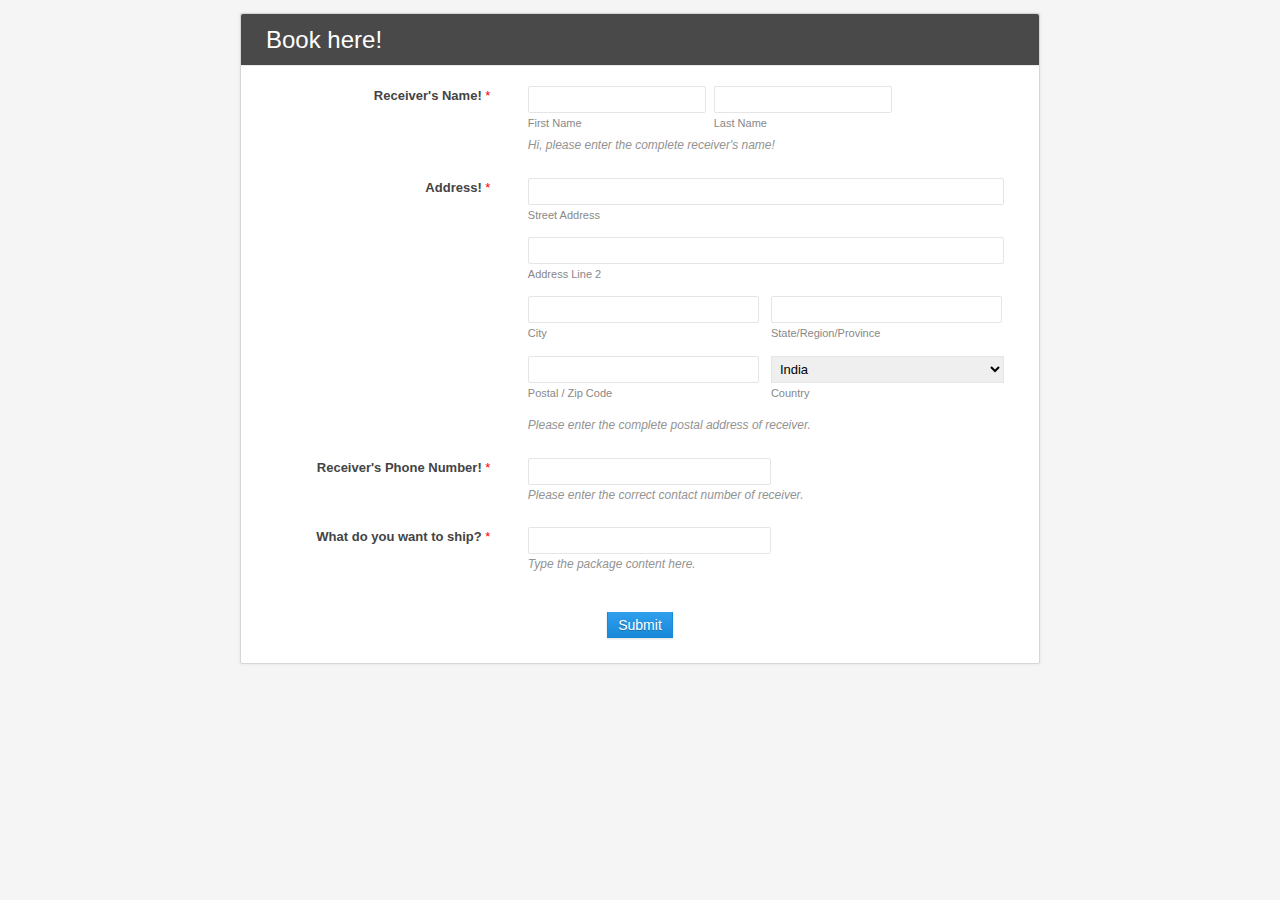
<file: side project/bookhere/bookhere.html>
<html><head><meta charset="UTF-8"><title>Book here!</title>
<link href="css/form.css" rel="stylesheet" type="text/css"><script src="js/validation.js"></script>
</head><body class="zf-backgroundBg"><!-- Change or deletion of the name attributes in the input tag will lead to empty values on record submission-->
<div class="zf-templateWidth"><form action='https://forms.zohopublic.in/ehandler/form/eHandlerBooking/formperma/ZNlARFrCQVuhc7F2giawJyCryGfoaQghpVGobeYcHCQ/htmlRecords/submit' name='form' method='POST' onSubmit='javascript:document.charset="UTF-8"; return zf_ValidateAndSubmit();' accept-charset='UTF-8' enctype='multipart/form-data' id='form'><input type="hidden" name="zf_referrer_name" value=""><!-- To Track referrals , place the referrer name within the " " in the above hidden input field -->
<input type="hidden" name="zf_redirect_url" value=""><!-- To redirect to a specific page after record submission , place the respective url within the " " in the above hidden input field -->
<input type="hidden" name="zc_gad" value=""><!-- If GCLID is enabled in Zoho CRM Integration, click details of AdWords Ads will be pushed to Zoho CRM -->
<div class="zf-templateWrapper"><!---------template Header Starts Here---------->
<ul class="zf-tempHeadBdr"><li class="zf-tempHeadContBdr"><h2 class="zf-frmTitle"><em>Book here!</em></h2>
<p class="zf-frmDesc"></p>
<div class="zf-clearBoth"></div></li></ul><!---------template Header Ends Here---------->
<!---------template Container Starts Here---------->
<div class="zf-subContWrap zf-rightAlign"><ul>
<!---------Name Starts Here----------> 
<li class="zf-tempFrmWrapper zf-name zf-namemedium"><label class="zf-labelName"> 
Receiver's Name! 
<em class="zf-important">*</em>
</label>
<div 
class="zf-tempContDiv zf-twoType"  
>
<div
class="zf-nameWrapper"  
>
<span> <input type="text" maxlength="255" name="Name_First" fieldType=7 placeholder=""/> <label>First Name</label>
 </span> 
 </span> </span>
<span> <input type="text" maxlength="255" name="Name_Last" fieldType=7 placeholder=""/> <label>Last Name</label>
 </span> 
 </span> </span>
<div class="zf-clearBoth"></div></div><p id="Name_error" class="zf-errorMessage" style="display:none;">Invalid value</p>
<p class="zf-instruction">Hi, please enter the complete receiver's name!</p>
</div><div class="zf-clearBoth"></div></li><!---------Name Ends Here----------> 
<!--address-->
<!---------Address Starts Here---------->  
<li class="zf-tempFrmWrapper zf-address zf-addrlarge " ><label class="zf-labelName"> 
Address! 
<em class="zf-important">*</em>
</label>
<div class="zf-tempContDiv zf-address">
<div class="zf-addrCont">
<span class="zf-addOne"> <input type="text" maxlength="255" name="Address_AddressLine1" checktype="c1" placeholder=""/>
<label>Street Address</label>
 </span>
<span class="zf-addOne"> <input type="text" maxlength="255" name="Address_AddressLine2" checktype="c1" placeholder=""/>
<label>Address Line 2</label>
 </span>
<span class="zf-flLeft zf-addtwo"> <input type="text" maxlength="255" name="Address_City" checktype="c1" placeholder=""/>
<label>City</label>
 </span>
<span class="zf-flLeft zf-addtwo"> <input type="text" maxlength="255" name="Address_Region" checktype="c1" placeholder=""/>
<label>State/Region/Province</label>
 </span>
<span class="zf-flLeft zf-addtwo"> <input type="text" maxlength="255" name="Address_ZipCode" checktype="c1" placeholder=""/>
<label>Postal / Zip Code</label>
 </span>
<span class="zf-flLeft zf-addtwo"> <select class="zf-form-sBox" name="Address_Country" checktype="c1">
<option value="-Select-">-Select-</option> 
			<option>&Aring;land Islands</option>
			<option>Afghanistan</option>
			<option>Akrotiri</option>
			<option>Albania</option>
			<option>Algeria</option>
			<option>American Samoa</option>
			<option>Andorra</option>
			<option>Angola</option>
			<option>Anguilla</option>
			<option>Antarctica</option>
			<option>Antigua and Barbuda</option>
			<option>Argentina</option>
			<option>Armenia</option>
			<option>Aruba</option>
			<option>Ashmore and Cartier Islands</option>
			<option>Australia</option>
			<option>Austria</option>
			<option>Azerbaijan</option>
			<option>Bahrain</option>
			<option>Bangladesh</option>
			<option>Barbados</option>
			<option>Bassas Da India</option>
			<option>Belarus</option>
			<option>Belgium</option>
			<option>Belize</option>
			<option>Benin</option>
			<option>Bermuda</option>
			<option>Bhutan</option>
			<option>Bolivia</option>
			<option>Bosnia and Herzegovina</option>
			<option>Botswana</option>
			<option>Bouvet Island</option>
			<option>Brazil</option>
			<option>British Indian Ocean Territory</option>
			<option>British Virgin Islands</option>
			<option>Brunei</option>
			<option>Bulgaria</option>
			<option>Burkina Faso</option>
			<option>Burma</option>
			<option>Burundi</option>
			<option>Cambodia</option>
			<option>Cameroon</option>
			<option>Canada</option>
			<option>Cape Verde</option>
			<option>Caribbean Netherlands</option>
			<option>Cayman Islands</option>
			<option>Central African Republic</option>
			<option>Chad</option>
			<option>Chile</option>
			<option>China</option>
			<option>Christmas Island</option>
			<option>Clipperton Island</option>
			<option>Cocos &#x28;Keeling&#x29; Islands</option>
			<option>Colombia</option>
			<option>Comoros</option>
			<option>Cook Islands</option>
			<option>Coral Sea Islands</option>
			<option>Costa Rica</option>
			<option>Cote D&#x27;Ivoire</option>
			<option>Croatia</option>
			<option>Cuba</option>
			<option>Cura&ccedil;ao</option>
			<option>Cyprus</option>
			<option>Czech Republic</option>
			<option>Democratic Republic of the Congo</option>
			<option>Denmark</option>
			<option>Dhekelia</option>
			<option>Djibouti</option>
			<option>Dominica</option>
			<option>Dominican Republic</option>
			<option>Ecuador</option>
			<option>Egypt</option>
			<option>El Salvador</option>
			<option>Equatorial Guinea</option>
			<option>Eritrea</option>
			<option>Estonia</option>
			<option>Ethiopia</option>
			<option>Europa Island</option>
			<option>Falkland Islands &#x28;Islas Malvinas&#x29;</option>
			<option>Faroe Islands</option>
			<option>Federated States of Micronesia</option>
			<option>Fiji</option>
			<option>Finland</option>
			<option>France</option>
			<option>French Guiana</option>
			<option>French Polynesia</option>
			<option>French Southern and Antarctic Lands</option>
			<option>Gabon</option>
			<option>Gaza Strip</option>
			<option>Georgia</option>
			<option>Germany</option>
			<option>Ghana</option>
			<option>Gibraltar</option>
			<option>Glorioso Islands</option>
			<option>Greece</option>
			<option>Greenland</option>
			<option>Grenada</option>
			<option>Guadeloupe</option>
			<option>Guam</option>
			<option>Guatemala</option>
			<option>Guernsey</option>
			<option>Guinea</option>
			<option>Guinea-bissau</option>
			<option>Guyana</option>
			<option>Haiti</option>
			<option>Heard Island and Mcdonald Islands</option>
			<option>Holy See &#x28;Vatican City&#x29;</option>
			<option>Honduras</option>
			<option>Hong Kong</option>
			<option>Hungary</option>
			<option>Iceland</option>
<option selected>India</option>
			<option>Indonesia</option>
			<option>Iran</option>
			<option>Iraq</option>
			<option>Ireland</option>
			<option>Isle of Man</option>
			<option>Israel</option>
			<option>Italy</option>
			<option>Jamaica</option>
			<option>Jan Mayen</option>
			<option>Japan</option>
			<option>Jersey</option>
			<option>Jordan</option>
			<option>Juan De Nova Island</option>
			<option>Kazakhstan</option>
			<option>Kenya</option>
			<option>Kiribati</option>
			<option>Kosovo</option>
			<option>Kuwait</option>
			<option>Kyrgyzstan</option>
			<option>Laos</option>
			<option>Latvia</option>
			<option>Lebanon</option>
			<option>Lesotho</option>
			<option>Liberia</option>
			<option>Libya</option>
			<option>Liechtenstein</option>
			<option>Lithuania</option>
			<option>Luxembourg</option>
			<option>Macau</option>
			<option>Macedonia</option>
			<option>Madagascar</option>
			<option>Malawi</option>
			<option>Malaysia</option>
			<option>Maldives</option>
			<option>Mali</option>
			<option>Malta</option>
			<option>Marshall Islands</option>
			<option>Martinique</option>
			<option>Mauritania</option>
			<option>Mauritius</option>
			<option>Mayotte</option>
			<option>Mexico</option>
			<option>Moldova</option>
			<option>Monaco</option>
			<option>Mongolia</option>
			<option>Montenegro</option>
			<option>Montserrat</option>
			<option>Morocco</option>
			<option>Mozambique</option>
			<option>Myanmar</option>
			<option>Namibia</option>
			<option>Nauru</option>
			<option>Navassa Island</option>
			<option>Nepal</option>
			<option>Netherlands</option>
			<option>Netherlands Antilles</option>
			<option>New Caledonia</option>
			<option>New Zealand</option>
			<option>Nicaragua</option>
			<option>Niger</option>
			<option>Nigeria</option>
			<option>Niue</option>
			<option>Norfolk Island</option>
			<option>North Korea</option>
			<option>Northern Mariana Islands</option>
			<option>Norway</option>
			<option>Oman</option>
			<option>Pakistan</option>
			<option>Palau</option>
			<option>Palestine</option>
			<option>Panama</option>
			<option>Papua New Guinea</option>
			<option>Paracel Islands</option>
			<option>Paraguay</option>
			<option>Peru</option>
			<option>Philippines</option>
			<option>Pitcairn Islands</option>
			<option>Poland</option>
			<option>Portugal</option>
			<option>Puerto Rico</option>
			<option>Qatar</option>
			<option>Republic of the Congo</option>
			<option>Reunion</option>
			<option>Romania</option>
			<option>Russia</option>
			<option>Rwanda</option>
			<option>Saint Barth&Atilde;&copy;lemy</option>
			<option>Saint Helena</option>
			<option>Saint Kitts and Nevis</option>
			<option>Saint Lucia</option>
			<option>Saint Martin</option>
			<option>Saint Pierre and Miquelon</option>
			<option>Saint Vincent and the Grenadines</option>
			<option>Samoa</option>
			<option>San Marino</option>
			<option>Sao Tome and Principe</option>
			<option>Saudi Arabia</option>
			<option>Senegal</option>
			<option>Serbia</option>
			<option>Seychelles</option>
			<option>Sierra Leone</option>
			<option>Singapore</option>
			<option>Sint Maarten</option>
			<option>Slovakia</option>
			<option>Slovenia</option>
			<option>Solomon Islands</option>
			<option>Somalia</option>
			<option>South Africa</option>
			<option>South Georgia and the South Sandwich Islands</option>
			<option>South Korea</option>
			<option>South Sudan</option>
			<option>Spain</option>
			<option>Spratly Islands</option>
			<option>Sri Lanka</option>
			<option>Sudan</option>
			<option>Suriname</option>
			<option>Svalbard</option>
			<option>Swaziland</option>
			<option>Sweden</option>
			<option>Switzerland</option>
			<option>Syria</option>
			<option>Taiwan</option>
			<option>Tajikistan</option>
			<option>Tanzania</option>
			<option>Thailand</option>
			<option>The Bahamas</option>
			<option>The Gambia</option>
			<option>Timor-leste</option>
			<option>Togo</option>
			<option>Tokelau</option>
			<option>Tonga</option>
			<option>Trinidad and Tobago</option>
			<option>Tromelin Island</option>
			<option>Tunisia</option>
			<option>Turkey</option>
			<option>Turkmenistan</option>
			<option>Turks and Caicos Islands</option>
			<option>Tuvalu</option>
			<option>Uganda</option>
			<option>Ukraine</option>
			<option>United Arab Emirates</option>
			<option>United Kingdom</option>
			<option>United States</option>
			<option>Uruguay</option>
			<option>Uzbekistan</option>
			<option>Vanuatu</option>
			<option>Venezuela</option>
			<option>Vietnam</option>
			<option>Virgin Islands</option>
			<option>Wake Island</option>
			<option>Wallis and Futuna</option>
			<option>West Bank</option>
			<option>Western Sahara</option>
			<option>Yemen</option>
			<option>Zambia</option>
			<option>Zimbabwe</option>
</select>
<label>Country</label>
 </span>
<div class="zf-clearBoth"></div><p id="Address_error" class="zf-errorMessage" style="display:none;">Invalid value</p>
<p class="zf-instruction">Please enter the complete postal address of receiver.</p>
</div></div><div class="zf-eclearBoth"></div></li><!---------Address Ends Here---------->
<!---------Number Starts Here---------->
<li class="zf-tempFrmWrapper zf-small"><label class="zf-labelName"> 
Receiver's Phone Number! 
<em class="zf-important">*</em>
</label>
<div class="zf-tempContDiv">
<span> <input type="text" name="Number" checktype="c2" value="" maxlength="18" placeholder=""/></span> <p id="Number_error" class="zf-errorMessage" style="display:none;">Invalid value</p>
<p class="zf-instruction">Please enter the correct contact number of receiver.</p>
</div><div class="zf-clearBoth"></div></li><!---------Number Ends Here---------->
<!---------Single Line Starts Here---------->
<li class="zf-tempFrmWrapper zf-small"><label class="zf-labelName"> 
What do you want to ship? 
<em class="zf-important">*</em>
</label>
<div class="zf-tempContDiv">
<span> <input type="text" name="SingleLine" checktype="c1" value="" maxlength="255" fieldType=1 placeholder=""/></span> <p id="SingleLine_error" class="zf-errorMessage" style="display:none;">Invalid value</p>
<p class="zf-instruction">Type the package content here.</p>
</div><div class="zf-clearBoth"></div></li><!---------Single Line Ends Here---------->
</ul></div><!---------template Container Starts Here---------->
<ul><li class="zf-fmFooter"><button class="zf-submitColor" >Submit</button></li></ul></div><!-- 'zf-templateWrapper' ends --></form></div><!-- 'zf-templateWidth' ends -->
<script type="text/javascript">var zf_DateRegex = new RegExp("^(([0][1-9])|([1-2][0-9])|([3][0-1]))[-](Jan|Feb|Mar|Apr|May|Jun|Jul|Aug|Sep|Oct|Nov|Dec|JAN|FEB|MAR|APR|MAY|JUN|JUL|AUG|SEP|OCT|NOV|DEC)[-](?:(?:19|20)[0-9]{2})$");
var zf_MandArray = [ "Name_First", "Name_Last", "Address_AddressLine1", "Address_City", "Address_Region", "Address_ZipCode", "Address_Country", "Number", "SingleLine"]; 
var zf_FieldArray = [ "Name_First", "Name_Last", "Address_AddressLine1", "Address_AddressLine2", "Address_City", "Address_Region", "Address_ZipCode", "Address_Country", "Number", "SingleLine"]; 
var isSalesIQIntegrationEnabled = false;
var salesIQFieldsArray = [];</script></body></html>
</file>
<file: side project/bookhere/css/form.css>
/* $Id: $ */
@charset "UTF-8";
html, body, div, span, applet, object, iframe, h1, h2, h3, h4, h5, h6, p, blockquote, pre, a, abbr, acronym, address, big, cite, code, del, dfn, em, img, ins, kbd, q, s, samp, small, strike, strong, sub, sup, tt, var, b, u, i, center, dl, dt, dd, ol, ul, li, fieldset, form, label, legend,caption, article, aside, canvas, details, embed, figure, figcaption, footer, header, hgroup, menu, nav, output, ruby, section, summary, time, mark, audio, video {
	margin: 0;
	padding: 0;
	border: 0;
	font: inherit;
	vertical-align: baseline;
}

body {
	background-attachment: fixed;
	color: #444444;
	font: 75%/1.3 Arial, Helvetica, sans-serif;
	margin: 0 auto;
}

input, input[type="text"], input[type="search"], isindex, textarea, button {
	outline:none;
	margin:0 auto;
	padding:5px 10px;
	-webkit-box-sizing: border-box; /* Safari/Chrome, other WebKit */
    -moz-box-sizing: border-box;    /* Firefox, other Gecko */
    box-sizing: border-box;         /* Opera/IE 8+ */
}

img, a {
	border:0px;
	outline:none;
	color:#3a6cae;
	text-decoration:none;
}
img, a:hover {
	text-decoration:underline;
}
.zf-flLeft {
	float:left;
}
.zf-flRight {
	float:right;
}
.zf-clearBoth {
	clear:both;
}
ol, ul {
	list-style: none outside none;
}
.zf-normalText {
	font-size:13px;
	line-height:1.5;
}
.zf-smallText {
	font-size:0.9em;
	font-weight:normal;
}
.zf-smallHeading {
	font-size:18px;
}
.zf-heading {
	font-size:2em;
}
.zf-subHeading {
	font-size:1.5em;
}
.zf-boldText, .zf-boldText a {
	font-weight:bold;
	text-decoration:none;
}
.zf-italicText {
	font-style:italic;
}
.zf-heading a {
	text-decoration:underline;
}
.zf-heading a:hover {
	text-decoration:none;
}
.zf-blodText {
	font-weight:bold;
}
.zf-overAuto {
	overflow:auto;
}
.zf-split {
	color: #8B9193;
	padding: 0 3px;
}

.zf-backgroundBg {
	background:#f5f5f5;
}

.zf-templateWidth {
	margin:1% auto;	
}

.zf-templateWidth { 
	width:800px;
	}

.zf-templateWrapper {
	background:#fff;
	border:1px solid #d6d6d6;
	-webkit-box-shadow: 0 0px 3px #E1E1E1;
	-moz-box-shadow: 0 0px 3px #E1E1E1;
	box-shadow: 0 0px 3px #E1E1E1;
	-webkit-border-radius:2px;
	-moz-border-radius:2px;
	border-radius:2px;
}

.zf-tempContDiv input[type="text"], .zf-tempContDiv textarea, .zf-tempContDiv .zf-pdfTextArea {
	background:#fff;	
	border:1px solid #e5e5e5;	
	-webkit-border-radius:2px; 	
	-moz-border-radius:2px;	
	border-radius:2px;	
	padding:5px;
	font-size:13px;	
}

.zf-tempContDiv input[type="text"]:hover,  .zf-tempContDiv textarea:hover{	
	border:1px solid rgba(157, 157, 157, 0.75) !important;	
	}	
.zf-tempContDiv input[type="text"]:focus, .zf-tempContDiv textarea:focus{	
	border:1px solid rgba(121, 187, 238, 0.75) !important;	
	-webkit-box-shadow:0 0 5px rgba(82, 168, 236, 0.5) !important;	
	-moz-box-shadow:0 0 5px rgba(82, 168, 236, 0.5) !important;	
	box-shadow:0 0 5px rgba(82, 168, 236, 0.5) !important;	
	}
	
.zf-tempContDiv textarea {
	height:75px;
}
.arrangeAddress .zf-addrCont  span.zf-addtwo{ width: 99% !important;float: none !important;} 		
/**********Error Message***********/	
.zf-errorMessage {
	font:12px Arial, Helvetica, sans-serif;
	color:#ff0000;
	padding-top:5px;
}

/**********Mandatory Message***********/	
.zf-important {
	color:#ff0000 !important;
	font-weight: normal;
	margin-left:0px;
	padding: 0;
	font-size:13px !important;
}

/**********instruction Message***********/
.zf-instruction {
	color:#939393;
	font-style:italic;
	margin-top:3px;
	font-size:12px;
	overflow:visible !important;
	word-break: break-all;
	margin-bottom: 3px;
}	

.zf-symbols {
	padding:0 5px;
}

.zf-overflow{ overflow:hidden;}

/*****************template Header Starts Here****************/

.zf-tempHeadBdr {
	margin:0;
	padding:0;
	overflow:hidden;
}

.zf-tempHeadContBdr {
	background: #494949;
	border-bottom:1px solid #EAEAEA;
	margin: 0;
	padding:10px 25px;
	-webkit-border-radius:2px 2px 0 0;
	-moz-border-radius:2px 2px 0 0;
	border-radius:2px 2px 0 0;
}
.zf-tempHeadContBdr .zf-frmTitle {
	color: #FFFFFF;
	margin: 0;
	padding: 0;
	font-size:2em;
}
.zf-tempHeadContBdr .zf-frmDesc {
	color: #DDDDDD;
	font-size: 14px;
	font-weight: normal;
	margin: 0;
	padding: 0;
}

/****************template Header Ends Here****************/


.zf-subContWrap {
	padding:0;
	margin:10px;
	margin-bottom:0;
}

.zf-tempFrmWrapper {
	padding:10px 15px;
	margin:1px 0;
}

.zf-tempFrmWrapper .zf-tempContDiv {
	margin:0;
	padding:0;
}

.zf-tempFrmWrapper .zf-labelName {
	font-weight:bold;
	font-size:13px;
	color:#444;
}

.zf-form-sBox{ 
	padding:4px; 
	border:1px solid #e5e5e5; 
	font-size:13px;
	}

.zf-name .zf-tempContDiv span, .zf-phone .zf-tempContDiv span, .zf-time .zf-tempContDiv span{
	float: left;
	display:block;
}

.zf-name .zf-tempContDiv span{margin-bottom:5px; margin-left: 4%;}
.zf-name .zf-tempContDiv span.last{ margin-right:0;}
.zf-name .zf-tempContDiv span label{ display: block;padding-top:3px;}
.zf-name .zf-tempContDiv input[type="text"] {width:100%;}


.zf-phone .zf-tempContDiv span label, .zf-date .zf-tempContDiv span label, .zf-time .zf-tempContDiv span label, .zf-address .zf-tempContDiv span label, .zf-geolocation .zf-tempContDiv span label, .zf-name .zf-tempContDiv span label{ 
	font-size:11px; 
	padding-top:3px;
	}
.zf-phone .zf-tempContDiv label, .zf-date .zf-tempContDiv label, .zf-time .zf-tempContDiv label, .zf-address .zf-tempContDiv label, .zf-name .zf-tempContDiv span label {
	color:#888888;
	}
.zf-phone .zf-tempContDiv span label {
	display: block;
	padding-top:3px;
	text-align:center;
}
.zf-phone .zf-tempContDiv .zf-symbols {
	padding-top:5px;
}


.zf-currency .zf-tempContDiv span{ 
	display:inline-block;
	}
.zf-currency .zf-tempContDiv span label {
	display: block;
	padding-top:3px;
	}
.zf-currency .zf-tempContDiv .zf-symbol {
	font-size: 14px;
    margin-left:5px;
    margin-top: 4px;
	width:auto;
	font-weight:bold;
	}

.zf-decesion .zf-tempContDiv{ 
	width:100% !important; 
	margin-top:4px;
	}
.zf-decesion input[type="checkbox"] {
    display: block;
    height: 13px;
    margin: 0;
    padding: 0;
    width: 13px;
	float:left;
	margin-top:4px;
}
.zf-decesion label {
    display: block;
    line-height:21px;
    margin: 0px 0 0 25px !important;
    padding-bottom: 0 !important;
	width:95% !important;
	float:none !important;
	line-height:21px !important;
	text-align:left !important;
} 

.zf-tempContDiv input[type="file"]{
	outline:none;
	border:1px solid #ccc;
	margin:0 auto;
	padding:5px;
	width:auto;
}


.zf-address .zf-tempContDiv span, .zf-geolocation .zf-tempContDiv span {
	display:block;
	padding-bottom:15px;
	margin-right:2%;
	}
	
.zf-address .zf-tempContDiv span label, .zf-geolocation .zf-tempContDiv span label{
	display: block;
	padding-top:3px;
	}	
	
.zf-address .zf-tempContDiv .zf-addOne, .zf-geolocation .zf-tempContDiv .zf-addOne{
	float: none;
	padding-bottom:15px;
	margin-right:0;
	}

.zf-address .zf-tempContDiv .zf-addOne input, .zf-geolocation .zf-tempContDiv .zf-addOne input{
	width:98%;
	}
.zf-address .zf-tempContDiv span.zf-addtwo, .zf-geolocation .zf-tempContDiv span.zf-addtwo{
	width:48%;
	}
.zf-address .zf-tempContDiv span.zf-addtwo input, .zf-geolocation .zf-tempContDiv span.zf-addtwo input{
	width:99%;
	}	
.zf-address .zf-tempContDiv span.zf-addtwo .zf-form-sBox{
	width:100%;
	}
	
.zf-signContainer{ 
	margin:0; 
	padding:0; 
	width:100%;
	}
.zf-signContainer canvas{ 
	cursor:crosshair;
	border:1px solid #ccc; 
	background:#fff;
	}
.zf-signContainer a{
    font-size: 11px;
    text-decoration: underline;
	}	
	
.zf-section h2{
	border-bottom:1px solid #D7D7D7;
	font-size:22px; 
	color:#000; 
	font-weight:500; 
	font-family:'Open Sans',"Lucida Grande",Arial,Helvetica,sans-serif; 
	padding-bottom:10px;
	}
.zf-section p{ 
	color:#847F7F; 
	margin-top:10px;
	}
	
.zf-note .zf-labelName{	
	padding-top:7px;
	}
.zf-templateWrapper .zf-note{ 
	overflow:hidden;
	}

.zf-date .zf-tempContDiv span label {
	display: block;
	padding-top:3px;
	text-align:left;
}

.zf-subDate{ margin-right:10px;}
.zf-subDate label{ text-align:left !important;}

.zf-time .zf-tempContDiv span label {
	display: block;
	padding-top:3px;
	text-align:center;
}

.zf-time .zf-tempContDiv .zf-form-sBox{
	min-width:58px;
}

.zf-time .zf-tempContDiv .zf-symbols {
	padding-top:5px;
}

.zf-tempContDiv input[type="checkbox"], .zf-tempContDiv input[type="radio"] {
	display: block;
	height: 13px;
	margin: 4px 0 0;
	padding: 0;
	width: 13px;
}

.zf-radio .zf-overflow, .zf-checkbox .zf-overflow{padding-left:2px !important;}

.zf-sideBySide .zf-tempContDiv span {
	margin: 0 15px 5px 0;
	padding:0;
	width:auto;
	float: left;
	display:block;
}
.zf-sideBySide .zf-tempContDiv span input[type="checkbox"] {
	display: block;
	width: 13px;
	height: 13px;
	padding: 0;
	margin-top:3px;
	float:left;
}
.zf-sideBySide .zf-tempContDiv span input[type="radio"] {
	display: block;
	width: 13px;
	height: 13px;
	margin-top:4px;
	padding: 0;
	float:left;
}
.zf-sideBySide .zf-tempContDiv span label {
	line-height:21px;
	display: block;
	margin: 0 0 0 20px;
	padding: 0 0 5px;
}
		

.zf-oneColumns .zf-tempContDiv span {
	margin:0 0 13px 0;
	padding:0;
	width:100%;
	display:block;
	clear: both;
}
.zf-oneColumns .zf-tempContDiv span:last-child { margin-bottom:0;}

.zf-oneColumns .zf-tempContDiv span input[type="checkbox"] {
	display: block;
	width: 13px;
	height: 13px;
	margin:0;
	padding: 0;
	margin-top:3px;
	float:left;
}
.zf-oneColumns .zf-tempContDiv span input[type="radio"] {
	display: block;
	width: 13px;
	height: 13px;
	margin-top:4px;
	padding: 0;
	float:left;
}
.zf-oneColumns .zf-tempContDiv span label {
	line-height:19px;
	display: block;
	margin: 0 0 0 20px;
	padding:0;
	font-size:13px;
}
.zf-twoColumns .zf-tempContDiv span {
	margin: 0 5px 13px 0;
	width: 48%;
	float: left;
	display:block;
}
.zf-twoColumns .zf-tempContDiv span input[type="checkbox"] {
	display: block;
	width: 13px;
	height: 13px;
	margin: 0;
	padding: 0;
	margin-top:3px;
	float:left;
}
.zf-twoColumns .zf-tempContDiv span input[type="radio"] {
	display: block;
	width: 13px;
	height: 13px;
	margin-top:4px;
	padding: 0;
	float:left;
}
.zf-twoColumns .zf-tempContDiv span label {
	line-height:21px;
	display: block;
	margin: 0 0 0 20px;
	padding: 0 0 5px;
}
.zf-threeColumns .zf-tempContDiv span {
	margin: 0 5px 13px 0;
	width:30%;
	float: left;
}
.zf-threeColumns .zf-tempContDiv span input[type="checkbox"] {
	display:block;
	width: 13px;
	height: 13px;
	padding: 0;
	margin-top:3px;
	float:left;
}
.zf-threeColumns .zf-tempContDiv span input[type="radio"] {
	display:block;
	width: 13px;
	height: 13px;
	margin-top:4px;
	padding: 0;
	float:left;
}
.zf-threeColumns .zf-tempContDiv span label {
	line-height:21px;
	display: block;
	margin: 0 0 0 20px;
	padding: 0 0 5px;
}

.zf-mSelect select{ font-size:13px;}	

.zf-fmFooter {
	margin:0;
	padding:25px;
	text-align:center;
}

.zf-fmFooter .zf-submitColor{ font-size:14px; padding:4px 10px;}

.zf-submitColor{
	color: #fff;
	border:1px solid;
	border-color: #2F9EEC #1988D6 #1988D6;
	background: #2596e6;
	background: -webkit-gradient(linear, left top, left bottom, from(#2f9eec), to(#1988d6));
	background: -moz-linear-gradient(top,  #2f9eec,  #1988d6);
	filter:  progid:DXImageTransform.Microsoft.gradient(startColorstr='#2f9eec', endColorstr='#1988d6');
	-moz-box-shadow:0 1px 2px rgba(0, 0, 0, 0.15);
	-webkit-box-shadow:0 1px 2px rgba(0, 0, 0, 0.15);
	box-shadow:0 1px 2px rgba(0, 0, 0, 0.15);
	text-shadow:0 1px 0 rgba(0, 0, 0, 0.25);
	}
	
.zf-submitColor:hover{
	background: #1988d6;
	background: -webkit-gradient(linear, left top, left bottom, from(#1988d6), to(#1988d6));
	background: -moz-linear-gradient(top,  #1988d6,  #1988d6);
	filter:  progid:DXImageTransform.Microsoft.gradient(startColorstr='#1988d6', endColorstr='#1988d6');
	}	   	

/****************Field Small/Medium/Large Starts Here****************/

.zf-small .zf-tempContDiv input[type="text"], .zf-small .zf-tempContDiv textarea, .zf-small .zf-mSelect select, .zf-small .zf-tempContDiv .zf-sliderCont, .zf-small .zf-tempContDiv .zf-pdfTextArea{
	width:50%;
	}
.zf-medium .zf-tempContDiv input[type="text"], .zf-medium .zf-tempContDiv textarea, .zf-medium .zf-mSelect select, .zf-medium .zf-tempContDiv .zf-sliderCont, .zf-medium .zf-tempContDiv .zf-pdfTextArea{
	width:75%;
	}
.zf-large .zf-tempContDiv input[type="text"], .zf-large .zf-tempContDiv textarea, .zf-large .zf-mSelect select, .zf-large .zf-tempContDiv .zf-sliderCont, .zf-large .zf-tempContDiv .zf-pdfTextArea{
	width:100%;
	}
	
	
.zf-small .zf-tempContDiv .zf-form-sBox{
	width:50%;
	}
.zf-medium .zf-tempContDiv .zf-form-sBox{
	width:75%;
	}
.zf-large .zf-tempContDiv .zf-form-sBox{
	width:100%;
	}


.zf-name .zf-tempContDiv .zf-form-sBox{
	width:100%;
	}

.zf-namesmall .zf-nameWrapper{ width: 50%;}
.zf-namesmall .zf-tempContDiv span{width:48%;}
 
.zf-namesmall .zf-oneType .zf-salutationWrapper span{width:63%; }
.zf-namesmall .zf-oneType .zf-salutationWrapper .zf-salutation{ width: 33%;}

.zf-namesmall .zf-twoType .zf-salutationWrapper span{width:34%;margin-left:3%;}
.zf-namesmall .zf-twoType .zf-salutationWrapper .zf-salutation{ width:26%;}

.zf-namesmall .zf-threeType .zf-nameWrapper span{width:32%; margin-left:2%;}

.zf-namesmall .zf-threeType .zf-salutationWrapper span{ width:100%;margin-left: 0px; float:none; margin-left: 0;}
.zf-namesmall .zf-threeType .zf-salutationWrapper .zf-salutation{ width:50%;}


.zf-namesmall .zf-tempContDiv span:first-child{ margin-left:0;}

.zf-leftAlign .zf-namesmall .zf-threeType .zf-salutationWrapper span, .zf-rightAlign .zf-namesmall	.zf-threeType .zf-salutationWrapper span{ width:100%;margin-left: 0px; float:none; margin-left: 0;}
.zf-leftAlign .zf-namesmall .zf-threeType .zf-salutationWrapper .zf-salutation, .zf-rightAlign .zf-namesmall .zf-threeType .zf-salutationWrapper .zf-salutation{ width: 50%; }




.zf-namemedium .zf-nameWrapper{ width: 75%;}

.zf-namemedium .zf-tempContDiv span{width:49%; margin-left:2%;}


    
.zf-namemedium .zf-oneType .zf-salutationWrapper span{width:73%; }
.zf-namemedium .zf-oneType .zf-salutationWrapper .zf-salutation{ width: 25%;}

.zf-namemedium .zf-twoType .zf-salutationWrapper span{width:38%;margin-left:2%;}
.zf-namemedium .zf-twoType .zf-salutationWrapper .zf-salutation{ width:20%;}


.zf-namemedium .zf-threeType .zf-nameWrapper span{width:32%; margin-left:2%;}


.zf-namemedium .zf-threeType .zf-salutationWrapper span{width:25%;margin-left:2%;}

.zf-namemedium .zf-threeType .zf-salutationWrapper .zf-salutation{ width:19%;}

.zf-namemedium .zf-tempContDiv span:first-child{ margin-left:0;}

.zf-namelarge .zf-tempContDiv span{width:23.5%; margin-left:2%; margin-right: 0; margin-bottom: 0;}
.zf-namelarge .zf-twoType .zf-nameWrapper span{width:49%; margin-left:2%;}
.zf-namelarge .zf-threeType .zf-nameWrapper span{width:32%; margin-left:2%;}


.zf-namelarge .zf-twoType .zf-salutationWrapper span{width:40%; margin-left:2%;}
.zf-namelarge .zf-twoType .zf-salutationWrapper .zf-salutation{ width: 16%;}

.zf-namelarge .zf-threeType .zf-salutationWrapper span{width:26%; margin-left:2%;}
.zf-namelarge .zf-threeType .zf-salutationWrapper .zf-salutation{ width: 16%;}

.zf-namelarge .zf-oneType .zf-salutationWrapper span{width:73%; margin-left:2%;}
.zf-namelarge .zf-oneType .zf-salutationWrapper .zf-salutation{ width:25%;}

.zf-namelarge .zf-tempContDiv span:first-child { margin-left:0 !important;}



.zf-csmall	 .zf-tempContDiv input[type="text"] {
	width:43%;
	}
.zf-cmedium .zf-tempContDiv input[type="text"] {
	width:67%;
	}
.zf-clarge	 .zf-tempContDiv input[type="text"] {
	width:91%;
	} 	

.zf-nsmall .zf-tempContDiv input[type="text"] {	
	width:50%;	
	}
.zf-nmedium .zf-tempContDiv input[type="text"] {
	width:75%;
	}
.zf-nlarge .zf-tempContDiv input[type="text"] {
	width:100%;
	}

.zf-signSmall .zf-tempContDiv .zf-signContainer .zf-signArea {	
	width:49%;
	}
.zf-signMedium .zf-tempContDiv .zf-signContainer .zf-signArea {
	width:60%;
	}
.zf-signLarge .zf-tempContDiv .zf-signContainer .zf-signArea {	
	width:74%;
	}	

.zf-addrsmall .zf-tempContDiv .zf-addrCont{ 
	width:50%;
	}
.zf-addrmedium .zf-tempContDiv .zf-addrCont{ 
	width:75%;
	}
.zf-addrlarge .zf-tempContDiv .zf-addrCont{ 
	width:100%;
	}	
	
	
/****************Field Small/Medium/Large Ends Here****************/	

.zf-topAlign .zf-tempFrmWrapper .zf-labelName {
	padding-bottom:8px;
	display:block;
}

.zf-topAlign .zf-threeColumns .zf-labelName, .zf-topAlign .zf-twoColumns .zf-labelName, .zf-topAlign .zf-oneColumns .zf-labelName, .zf-topAlign .zf-sideBySide .zf-labelName{ padding-bottom:8px;}

.zf-leftAlign {
	display:block;
}
.zf-leftAlign .zf-tempFrmWrapper .zf-labelName {
	float:left;
	width:30%;
	line-height:20px;
	margin-right:15px;
}
.zf-leftAlign .zf-tempFrmWrapper .zf-tempContDiv {
	 margin-left: 35%;
}

.zf-leftAlign .zf-slider .zf-tempContDiv{ margin-top:6px;}

.zf-leftAlign .zf-decesion .zf-tempContDiv, .zf-rightAlign .zf-decesion .zf-tempContDiv{ margin-left:0 !important;}

.zf-rightAlign {
	display:block;
}
.zf-rightAlign .zf-tempFrmWrapper .zf-labelName {
	float:left;
	width:30%;
	line-height: 20px;
	text-align:right;
	margin-right:15px;
}
.zf-rightAlign .zf-tempFrmWrapper .zf-tempContDiv {
	 margin-left: 35%;
}
.zf-matrixTable{ font-size:13px; overflow-x: scroll;padding-bottom: 15px !important;}
.zf-matrixTable table th, .zf-matrixTable table td{padding:10px;}
.zf-matrixTable thead th, .zf-matrixTable table td{ text-align:center;}
.zf-matrixTable table td input[type="radio"], .zf-matrixTable table td input[type="checkbox"]{ display:inline-block;}
.zf-matrixTable tbody th{ font-weight:normal;font-size: 13px;text-align: left;}
.zf-matrixTable thead th { font-weight:600;font-size: 13px;}

/****************Form Top Align Starts Here****************/	

.zf-termsContainer{ margin:0; padding:0;}
.zf-termsContainer .zf-termsMsg {border: 1px solid #E1E1E1;max-height: 250px; min-height:70px; overflow-y:scroll; padding:10px;  margin-bottom:6px;}
.zf-termsContainer .zf-termScrollRemove {border: 1px solid #E1E1E1;padding:10px;  margin-bottom:6px;}
.zf-termsAccept{ margin-top:2px !important;}
.zf-termsAccept input[type="checkbox"]{ margin-top:2px !important; float:left;}
.zf-termsAccept label{ margin-left: 20px;font-size: 13px;float: none;display: block;}

.zf-termsWrapper .zf-tempContDiv{ margin-left:0 !important;}
.zf-termsWrapper .zf-labelName{ width:100% !important; text-align:left !important; padding-bottom:8px !important;}


.zf-medium .zf-phwrapper {
    width: 75%;
}
.zf-phwrapper.zf-phNumber span {
	width: 100% !important;
}
.zf-phwrapper span:first-child {
    margin-left: 0;
    width: 22%;
}
.zf-phwrapper label {
    display: block;
    color: #888888;
    font-size: 11px;
    margin-top: 2px;
}
.zf-medium .zf-phonefld input[type="text"], .zf-small .zf-phonefld input[type="text"] {
    width: 100%;
}
.zf-small .zf-phwrapper {
    width: 50%;
}
.zf-tempFrmWrapper.zf-phone span {
	width: auto;
	margin: inherit;
}
.zf-phwrapper span {
    margin-bottom: 10px;
    float: left;
    width: 76%;
    margin-left: 2%;
}
.zf-descFld a{ text-decoration:underline;}
.zf-descFld em{ font-style:italic;}
.zf-descFld b{ font-weight:bold;}
.zf-descFld i{ font-style: italic;}
.zf-descFld u{ text-decoration:underline;}
.zf-descFld ul{ margin:auto;}
.zf-descFld ul{ list-style:disc;}
.zf-descFld ol{ list-style:decimal;}
.zf-descFld ul, .zf-descFld ol{margin: 10px 0;
    padding-left: 20px;}

.zf-descFld  ol.code {
    list-style-position: outside;
    list-style-type: decimal;
    padding: 0 30px;
}

.zf-descFld  ol.code li {
    background-color: #F5F5F5;
    border-left: 2px solid #CCCCCC;
    margin: 1px 0;
    padding: 2px;
}

.zf-descFld  blockquote.zquote {
    border-left: 3px solid #EFEFEF;
    padding-left: 35px;
}
.zf-descFld  blockquote.zquote span.txt {
    -moz-user-focus: ignore;
    -moz-user-input: disabled;
    -moz-user-select: none;
    color: #058BC2;
    float: left;
    font: bold 50px Arial,Helvetica,sans-serif;
    margin: -10px 0 0 -30px;
}
.zf-descFld  blockquote.block_quote {
    background: url("../images/newQuote.gif") no-repeat scroll 12px 10px rgba(0, 0, 0, 0);
    border-left: 3px solid #EFEFEF;
    font: 13px/20px georgia,Arial,verdana,Helvetica,sans-serif;
    margin: 15px 3px 15px 15px;
    padding: 10px 10px 10px 40px;
}
.zf-descFld  body {
    font-family: Arial,Helvetica,sans-serif;
    font-size: 13px;
    margin: 8px;
}
.note .noteCont{ overflow:hidden;}
.note .zf-descFld{
	overflow:hidden;
	font-size: 13px;
}
</file>
